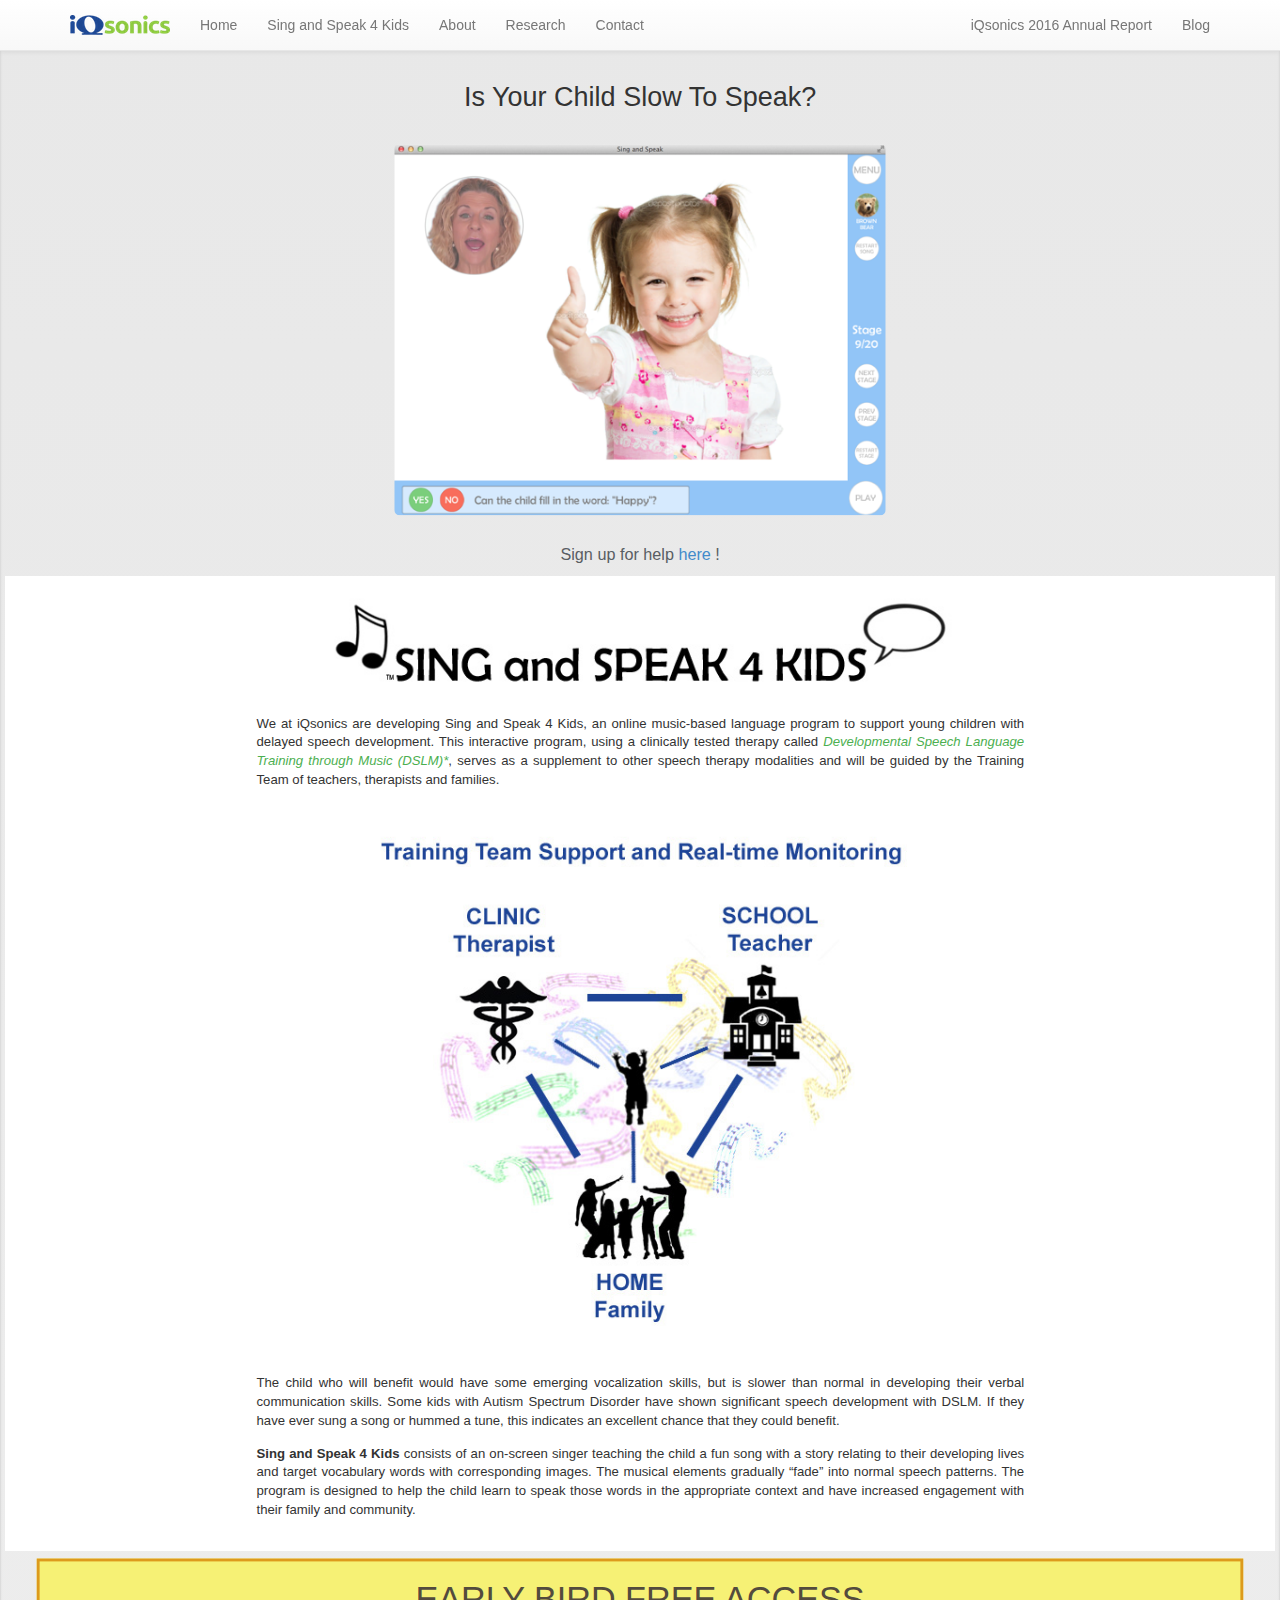
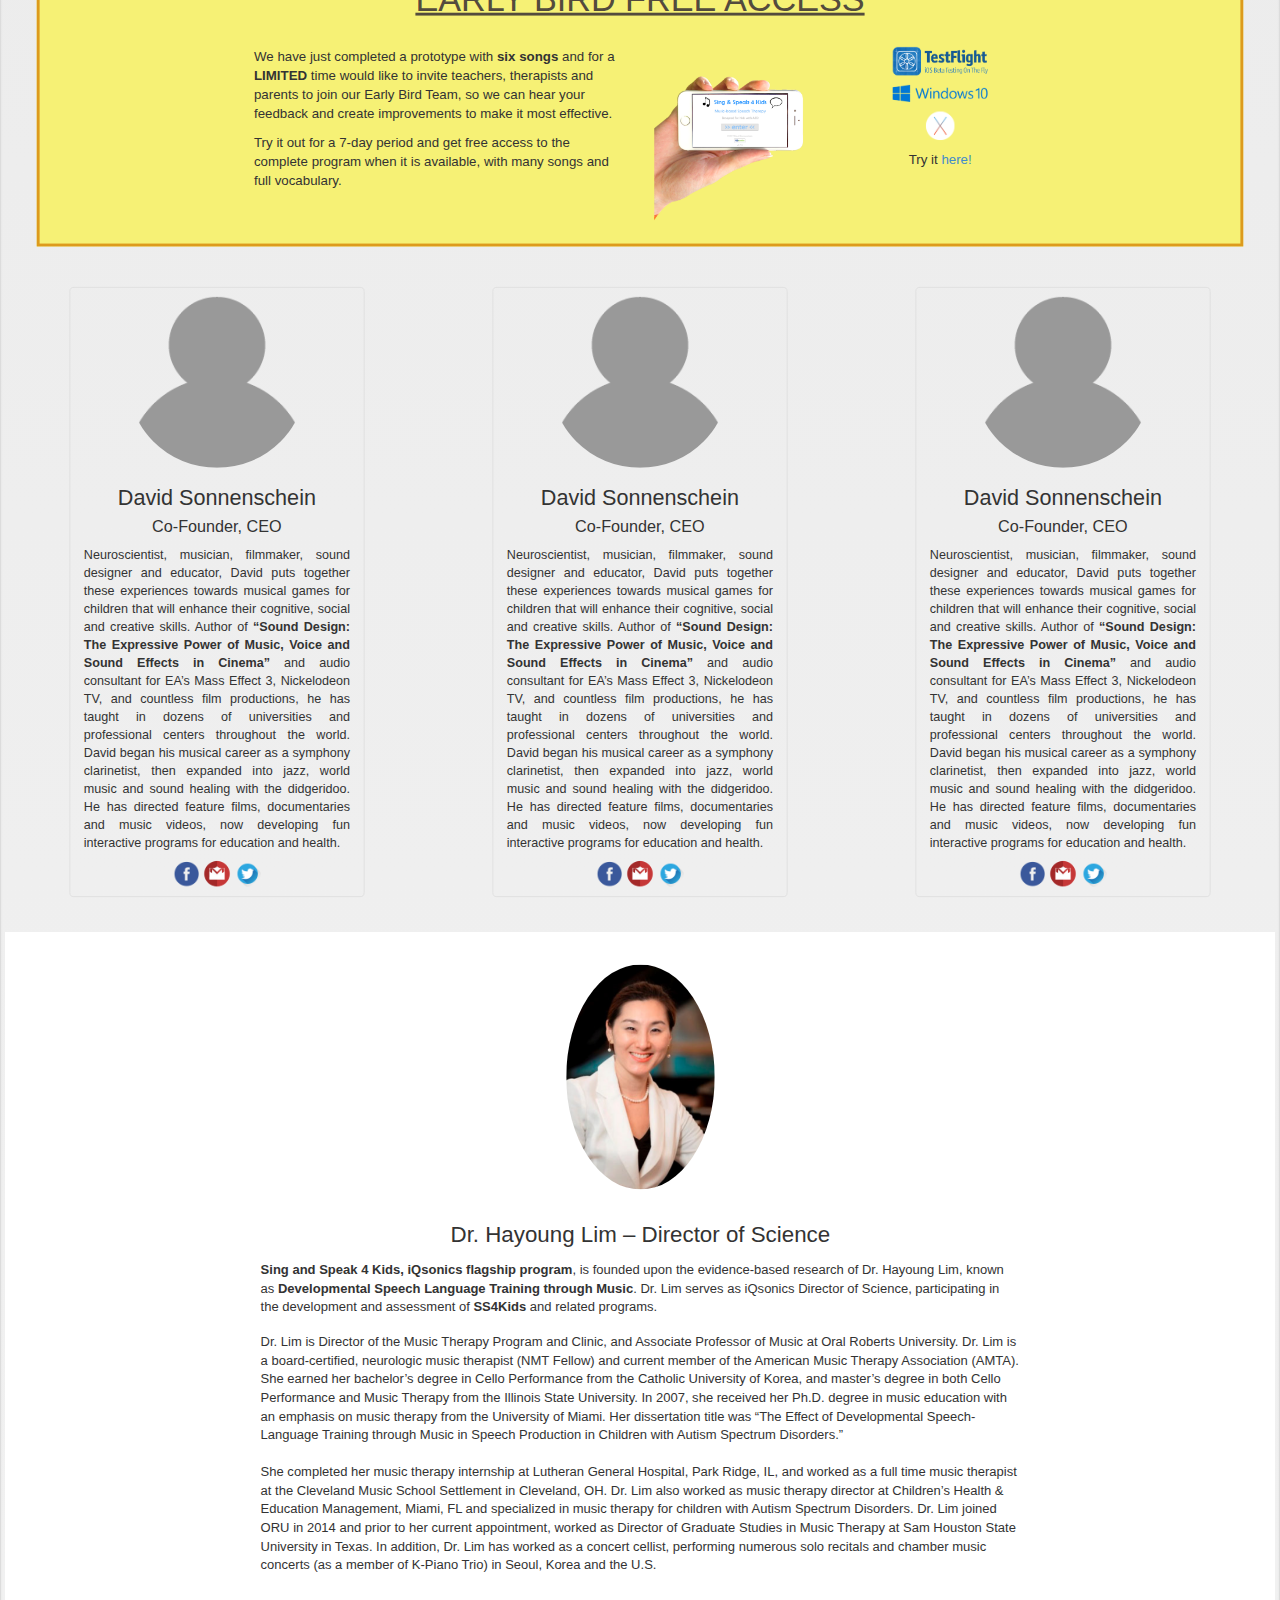
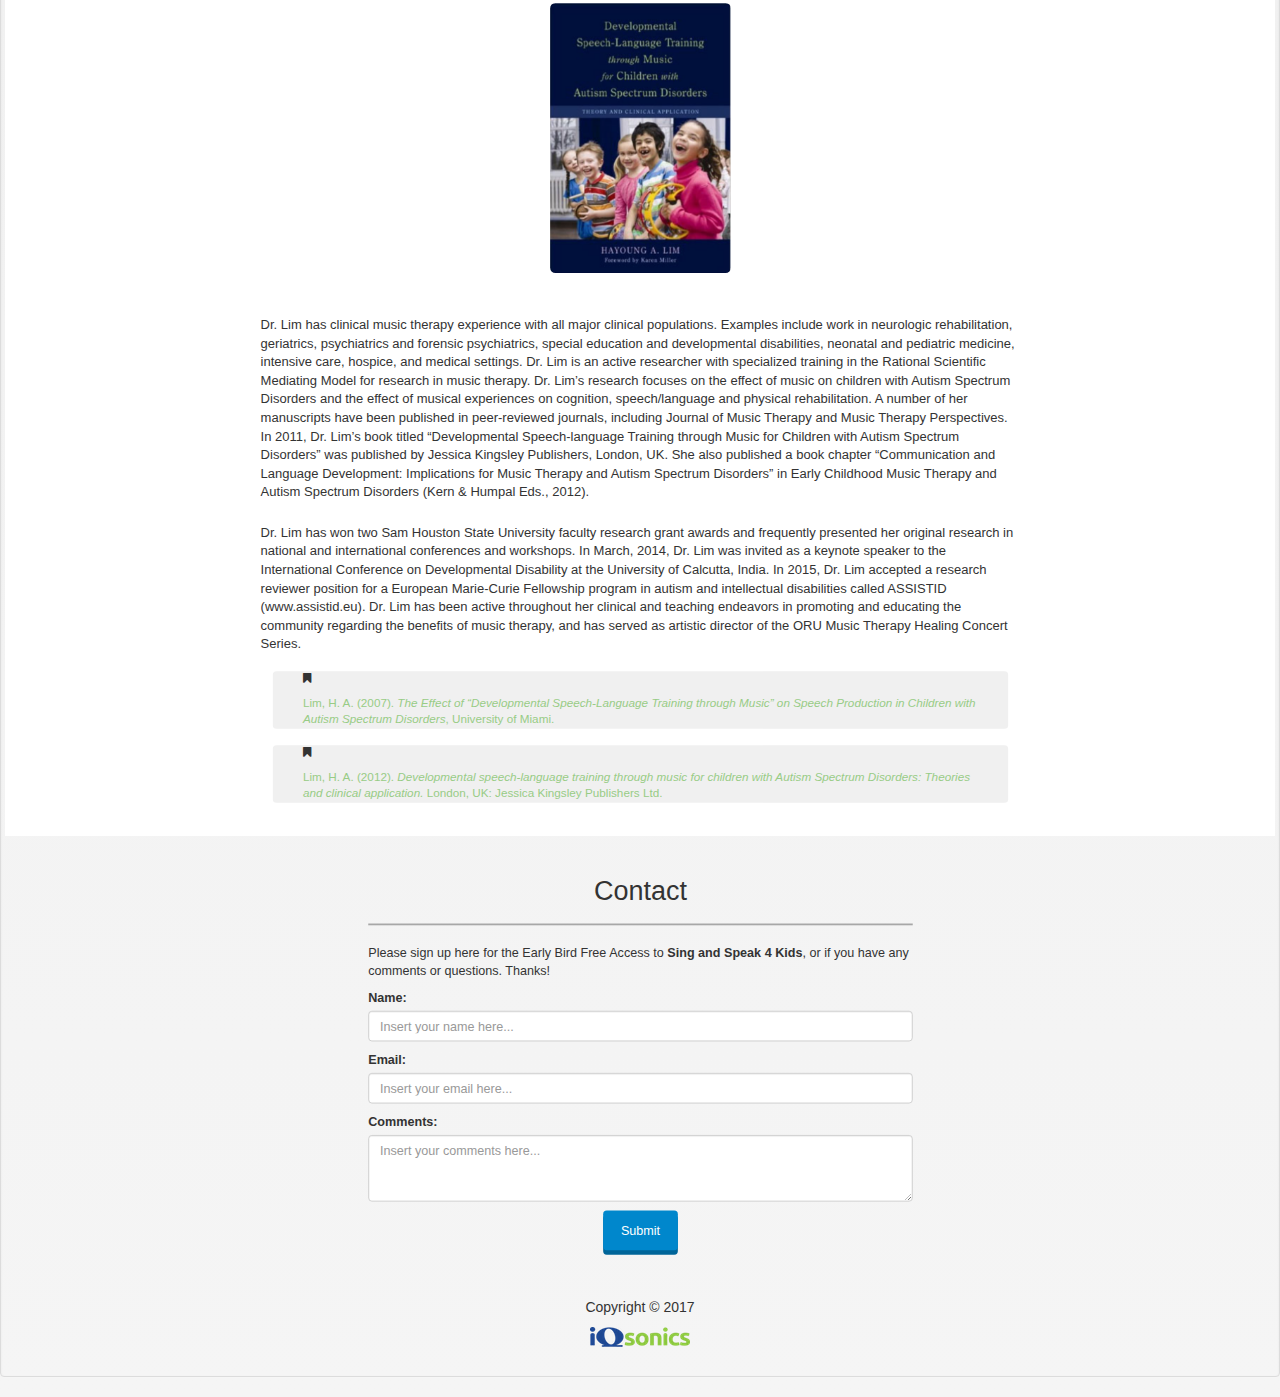
<file: index.html>
<html lang="en">

<head>
  <meta http-equiv="Content-Type" content="text/html; charset=UTF-8">
  <title>iQSonics</title>
  <link rel="stylesheet" type="text/css" href="css/bootstrap.css" />
  <link rel="stylesheet" type="text/css" href="css/bootstrap.min.css" />
  <link rel="stylesheet" type="text/css" href="css/bootstrap-theme.css" />
  <link rel="stylesheet" type="text/css" href="css/font-awesome.css" />
  <link rel="stylesheet" type="text/css" href="css/font-awesome.min.css" />

  <link rel="stylesheet" type="text/css" href="css/style.css" />
  <script type="text/javascript" src="js/jquery-1.11.1.min.js"></script>
  <script type="text/javascript" src="js/bootstrap.js"></script>
  <script type="text/javascript" src="js/bootstrap.min.js"></script>
</head>

<body class="well">

  <nav class="navbar navbar-default navbar-fixed-top">
    <div class="container">
      <div class="navbar-header">
        <button type="button" class="navbar-toggle collapsed" data-toggle="collapse" data-target="#navbar" aria-expanded="false" aria-controls="navbar">
          <span class="sr-only">Toggle navigation</span>
          <i class="fa fa-bars" aria-hidden="true"></i>
        </button>
        <a class="navbar-brand" href="index.html"><img src="img/logo-nav.png"></a>
      </div>
      <div id="navbar" class="navbar-collapse collapse">
        <ul class="nav navbar-nav navbar-left">
          <li><a href="#home">Home</a></li>
          <li><a href="#sing">Sing and Speak 4 Kids</a></li>
          <li><a href="#about">About</a></li>
          <li><a href="#research">Research</a></li>
          <li><a href="#contact">Contact</a></li>
        </ul>
        <ul class="nav navbar-nav navbar-right">
          <li><a href="#">iQsonics 2016 Annual Report</a></li>
          <li><a href="blog.html">Blog</a></li>
        </ul>
      </div><!--/.nav-collapse -->
    </div>
  </nav>

  <br/>

  <div class="row">
    <div class="home" align="center" id="home">
      <div class="col-md-1">
      </div>
      <div class="col-md-10">
        <h2>Is Your Child Slow To Speak?</h2>
        <img class="img-responsive img-rounded" src="img/sns-screenshot-happy-girl-clean.png" style="width: 100% \9;" alt="...">
        <p>
          <h4>Sign up for help <a href="#contact" id="link">here</a> !</h4>
        </p>
      </div>
      <div class="col-md-1">
      </div>
    </div>
  </div>

  <div id="sing" class="row">
    <br/>
    <div class="col-md-2">
    </div>
    <div class="col-md-8">

      <div align="center">
      <img class="img-responsive" src="img/sns-title-note-bubble-tm-160805crop-copy.jpg">
      </div>
      <br/>
      <p> We at iQsonics are developing Sing and Speak 4 Kids, an online music-based language program to support young children with delayed speech development. This interactive program, using a clinically tested therapy called  <a href="https://www.amazon.com/Developmental-Speech-Language-Training-Children-Disorders/dp/1849058490/ref=asap_bc?ie=UTF8" target="_blank" class="reference">Developmental Speech Language Training through Music (DSLM)*</a>, serves as a supplement to other speech therapy modalities and will be guided by the Training Team of teachers, therapists and families. </p>
      <br/>
      <div align="center">
      <img class="img-responsive" src="img/sns-home-school-clinic3-crop1.jpg">
    </div>
      <br/>
      <p>The child who will benefit would have some emerging vocalization skills, but is slower than normal in developing their verbal communication skills. Some kids with Autism Spectrum Disorder have shown significant speech development with DSLM. If they have ever sung a song or hummed a tune, this indicates an excellent chance that they could benefit.</p>
      <p><b>Sing and Speak 4 Kids</b> consists of an on-screen singer teaching the child a fun song with a story relating to their developing lives and target vocabulary words with corresponding images. The musical elements gradually “fade” into normal speech patterns. The program is designed to help the child learn to speak those words in the appropriate context and have increased engagement with their family and community. </p>
      <br/>
    </div>
    <div class="col-md-2">
    </div>
  </div>

  <div class="row free-access">
    <div align="center">
      <h1>EARLY BIRD FREE ACCESS</h1>
    </div>
    <br/>

    <div class="col-md-2">
    </div>

    <div class="col-md-4">
      <p>We have just completed a prototype with <b>six songs</b> and for a <b>LIMITED</b> time would like to invite teachers, therapists and parents to join our Early Bird Team, so we can hear your feedback and create improvements to make it most effective.</p>
      <p>Try it out for a 7-day period and get free access to the complete program when it is available, with many songs and full vocabulary.</p>
    </div>

    <div class="col-md-2">
      <img class="img-responsive" src="img/app.png">
    </div>

    <div class="col-md-2" align="center">
      <p><img class="img-responsive" src="img/testflight.png" alt="" width="100px" height="30px"></p>
      <p><img class="img-responsive" src="img/windows-10.png" alt="" width="100px" height="30px"></p>
      <p><img class="img-responsive" src="img/os-x.png" alt="" width="30px" height="30px"></p>
      <p> Try it <a href="#">here!</a><p>
      </div>

      <div class="col-md-2">
      </div>

    </div>

    <div class="row" id="about">

      <div class="col-md-4">
        <div class="col-sm-1">
        </div>
        <div class="col-sm-10 teammen">
          <div align="center">
          <img src="img/user.png" class="img-circle">
          <h3>David Sonnenschein</h3>
          <h4>Co-Founder, CEO</h4>
          </div>
          <p>Neuroscientist, musician, filmmaker, sound designer and educator, David puts together these experiences towards musical games for children that will enhance their cognitive, social and creative skills. Author of <b>“Sound Design: The Expressive Power of Music, Voice and Sound Effects in Cinema”</b> and audio consultant for EA’s Mass Effect 3, Nickelodeon TV, and countless film productions, he has taught in dozens of universities and professional centers throughout the world. David began his musical career as a symphony clarinetist, then expanded into jazz, world music and sound healing with the didgeridoo. He has directed feature films, documentaries and music videos, now developing fun interactive programs for education and health.</p>
          <p class="social" align="center">
          <img src="img/facebook.png" alt="..." class="img-circle social" height="30px" widht="30px">
          <img src="img/gmail.png" alt="..." class="img-circle social" height="30px" widht="30px">
          <img src="img/twitter.png" alt="..." class="img-circle social" height="30px" widht="30px">
        </p>
        </div>
        <div class="col-sm-1">
        </div>
      </div>
      <div class="col-md-4">
        <div class="col-sm-1">
        </div>
        <div class="col-sm-10 teamwoman">
          <div align="center">
          <img src="img/user.png" class="img-circle">
          <h3>David Sonnenschein</h3>
          <h4>Co-Founder, CEO</h4>
          </div>
          <p>Neuroscientist, musician, filmmaker, sound designer and educator, David puts together these experiences towards musical games for children that will enhance their cognitive, social and creative skills. Author of <b>“Sound Design: The Expressive Power of Music, Voice and Sound Effects in Cinema”</b> and audio consultant for EA’s Mass Effect 3, Nickelodeon TV, and countless film productions, he has taught in dozens of universities and professional centers throughout the world. David began his musical career as a symphony clarinetist, then expanded into jazz, world music and sound healing with the didgeridoo. He has directed feature films, documentaries and music videos, now developing fun interactive programs for education and health.</p>
          <p class="social" align="center">
          <img src="img/facebook.png" alt="..." class="img-circle social" height="30px" widht="30px">
          <img src="img/gmail.png" alt="..." class="img-circle social" height="30px" widht="30px">
          <img src="img/twitter.png" alt="..." class="img-circle social" height="30px" widht="30px">
        </p>
        </div>
        <div class="col-sm-1">
        </div>
      </div>
      <div class="col-md-4">
        <div class="col-sm-1">
        </div>
        <div class="col-sm-10 teamwoman">
          <div align="center">
          <img src="img/user.png" class="img-circle">
          <h3>David Sonnenschein</h3>
          <h4>Co-Founder, CEO</h4>
          </div>
          <p>Neuroscientist, musician, filmmaker, sound designer and educator, David puts together these experiences towards musical games for children that will enhance their cognitive, social and creative skills. Author of <b>“Sound Design: The Expressive Power of Music, Voice and Sound Effects in Cinema”</b> and audio consultant for EA’s Mass Effect 3, Nickelodeon TV, and countless film productions, he has taught in dozens of universities and professional centers throughout the world. David began his musical career as a symphony clarinetist, then expanded into jazz, world music and sound healing with the didgeridoo. He has directed feature films, documentaries and music videos, now developing fun interactive programs for education and health.</p>
          <p class="social" align="center">
          <img src="img/facebook.png" alt="..." class="img-circle social" height="30px" widht="30px">
          <img src="img/gmail.png" alt="..." class="img-circle social" height="30px" widht="30px">
          <img src="img/twitter.png" alt="..." class="img-circle social" height="30px" widht="30px">
        </p>
        </div>
        <div class="col-sm-1">
        </div>
      </div>
    </div>

    <div class="row research" id="research">
      <br/>

    <div class="col-md-2">
    </div>

    <div class="col-md-8">
      <div align="center">
        <img src="img/hayoung.png" alt="..." class="img-circle" height="250px" widht="250px">
        <h3>Dr. Hayoung Lim – Director of Science</h3>
      </div>

      <p><b>Sing and Speak 4 Kids, iQsonics flagship program</b>, is founded upon the evidence-based research of Dr. Hayoung Lim, known as <b>Developmental Speech Language Training through Music</b>.  Dr. Lim serves as iQsonics Director of Science, participating in the development and assessment of <b>SS4Kids</b> and related programs.</p>

      <p>Dr. Lim is Director of the Music Therapy Program and Clinic, and Associate Professor of Music at Oral Roberts University.  Dr. Lim is a board-certified, neurologic music therapist (NMT Fellow) and current member of the American Music Therapy Association (AMTA).  She earned her bachelor’s degree in Cello Performance from the Catholic University of Korea, and master’s degree in both Cello Performance and Music Therapy from the Illinois State University. In 2007, she received her Ph.D. degree in music education with an emphasis on music therapy from the University of Miami. Her dissertation title was “The Effect of Developmental Speech-Language Training through Music in Speech Production in Children with Autism Spectrum Disorders.”</p>

      <p>She completed her music therapy internship at Lutheran General Hospital, Park Ridge, IL, and worked as a full time music therapist at the Cleveland Music School Settlement in Cleveland, OH.  Dr. Lim also worked as music therapy director at Children’s Health & Education Management, Miami, FL and specialized in music therapy for children with Autism Spectrum Disorders. Dr. Lim joined ORU in 2014 and prior to her current appointment, worked as Director of Graduate Studies in Music Therapy at Sam Houston State University in Texas.  In addition, Dr. Lim has worked as a concert cellist, performing numerous solo recitals and chamber music concerts (as a member of K-Piano Trio) in Seoul, Korea and the U.S.</p>

      <div align="center">
        <img src="img/book.png" alt="..." class="img-rounded" height="300px" widht="300px">
      </div>

      <br/>
      <p>Dr. Lim has clinical music therapy experience with all major clinical populations. Examples include work in neurologic rehabilitation, geriatrics, psychiatrics and forensic psychiatrics, special education and developmental disabilities, neonatal and pediatric medicine, intensive care, hospice, and medical settings. Dr. Lim is an active researcher with specialized training in the Rational Scientific Mediating Model for research in music therapy. Dr. Lim’s research focuses on the effect of music on children with Autism Spectrum Disorders and the effect of musical experiences on cognition, speech/language and physical rehabilitation.  A number of her manuscripts have been published in peer-reviewed journals, including Journal of Music Therapy and Music Therapy Perspectives.  In 2011, Dr. Lim’s book titled “Developmental Speech-language Training through Music for Children with Autism Spectrum Disorders” was published by Jessica Kingsley Publishers, London, UK. She also published a book chapter “Communication and Language Development: Implications for Music Therapy and Autism Spectrum Disorders” in Early Childhood Music Therapy and Autism Spectrum Disorders (Kern & Humpal Eds., 2012).</p>

      <p>Dr. Lim has won two Sam Houston State University faculty research grant awards and frequently presented her original research in national and international conferences and workshops. In March, 2014, Dr. Lim was invited as a keynote speaker to the International Conference on Developmental Disability at the University of Calcutta, India. In 2015, Dr. Lim accepted a research reviewer position for a European Marie-Curie Fellowship program in autism and intellectual disabilities called ASSISTID (www.assistid.eu).  Dr. Lim has been active throughout her clinical and teaching endeavors in promoting and educating the community regarding the benefits of music therapy, and has served as artistic director of the ORU Music Therapy Healing Concert Series.</p>

      <div class="publications">
        <p><i class="fa fa-bookmark" id="bookmark" aria-hidden="true"></i>
        </p>
        <p><a href="http://scholarlyrepository.miami.edu/cgi/viewcontent.cgi?article=1062&context=oa_dissertations" target="_blank">Lim, H. A. (2007). <i>The Effect of “Developmental Speech-Language Training through Music” on Speech Production in Children with Autism Spectrum Disorders</i>, University of Miami.</a></p>
      </div>
       <div class="publications">
        <p><i class="fa fa-bookmark" id="bookmark" aria-hidden="true"></i>
        </p>
        <p><a href="https://www.amazon.com/Developmental-Speech-Language-Training-Children-Disorders/dp/1849058490/ref=asap_bc?ie=UTF8" target="_blank">Lim, H. A. (2012). <i>Developmental speech-language training through music for children with Autism Spectrum Disorders: Theories and clinical application.</i> London, UK: Jessica Kingsley Publishers Ltd.</a></p>
      </div>
      <br/>

    </div>

    <div class="col-md-2">
    </div>
    </div>

    <div class="row">

      <div id="contact" class="">
        <div class="col-md-3">
        </div>
        <div class="col-md-6 contact">
          <div align="center">
            <h2>Contact</h2>
            <hr/>
          </div>
          <p>Please sign up here for the Early Bird Free Access to <b>Sing and Speak 4 Kids</b>, or if you have any comments or questions. Thanks!<p>
            <p>
              <label>Name:</label>
              <input type="text" id="name" class="form-control" placeholder="Insert your name here..."/>
            </p>
            <p>
              <label>Email:</label>
              <input type="email" id="mail" class="form-control" placeholder="Insert your email here..."/>
            </p>
            <p>
              <label>Comments:</label>
              <textarea class="form-control" id="comments" placeholder="Insert your comments here..." rows="3"></textarea>
            </p>
            <div align="center">
              <button class="button mail-button">Submit</button>
            </div>
          </div>
          <div class="col-md-3">
          </div>
        </div>

      </div>

      <div class="row">
        <footer align="center" style="margin-top: 25px;">
          <p>Copyright © 2017</p>
          <p><a href="index.html"><img src="img/logo-nav.png"></a></p>
        </footer>
      </div>



    </body>

    </html>
</file>
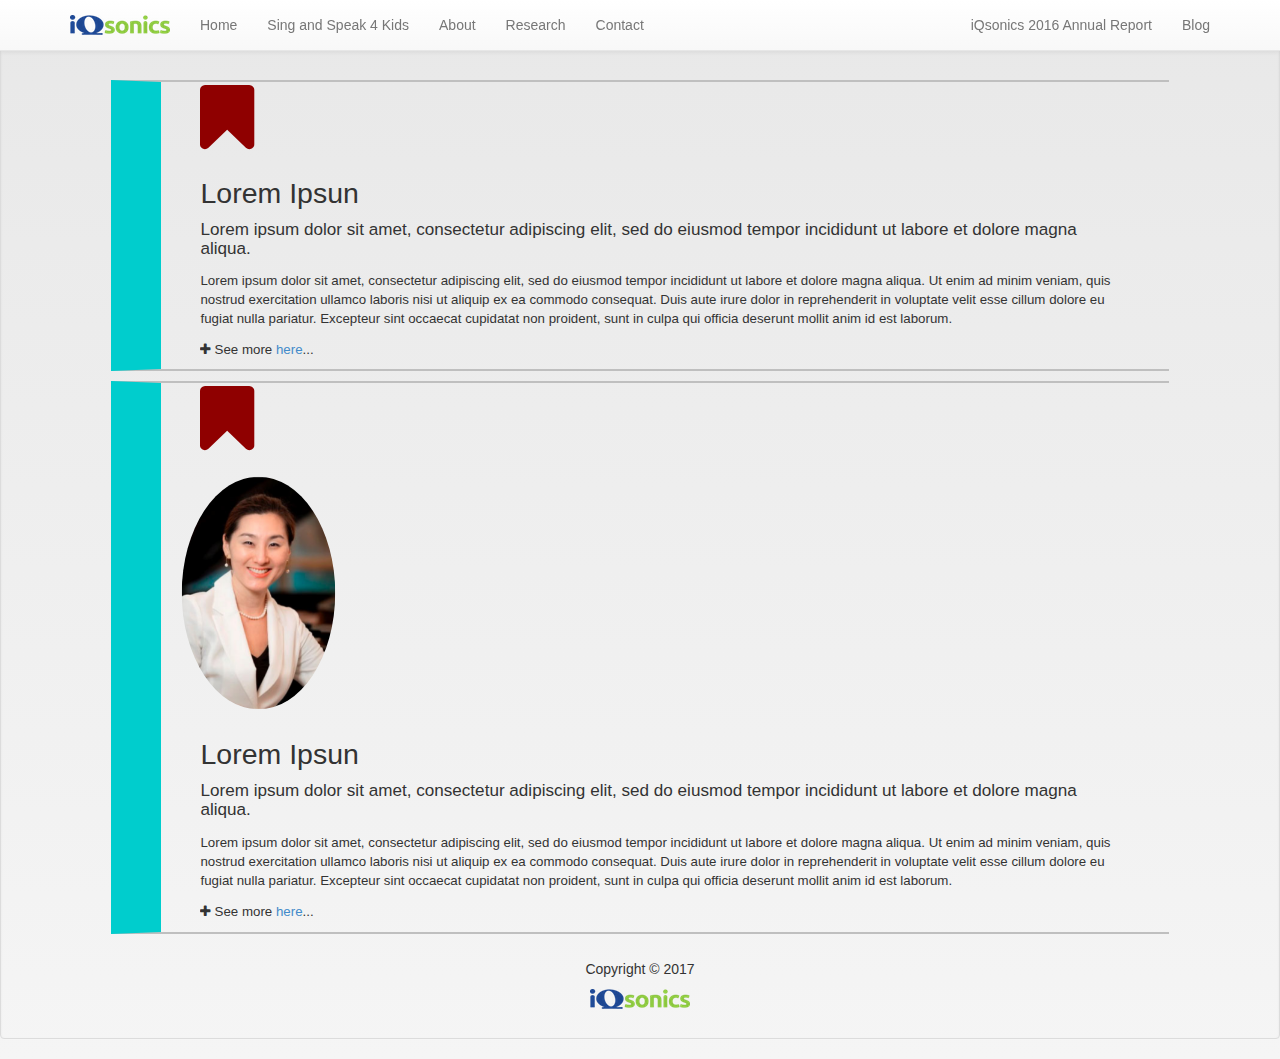
<file: blog.html>
<html>

<head>
  <meta http-equiv="Content-Type" content="text/html; charset=UTF-8">
  <title>iQSonics</title>
  <link rel="stylesheet" type="text/css" href="css/bootstrap.css" />
  <link rel="stylesheet" type="text/css" href="css/bootstrap.min.css" />
  <link rel="stylesheet" type="text/css" href="css/bootstrap-theme.css" />
  <link rel="stylesheet" type="text/css" href="css/font-awesome.css" />
  <link rel="stylesheet" type="text/css" href="css/font-awesome.min.css" />

  <link rel="stylesheet" type="text/css" href="css/style.css" />
  <script type="text/javascript" src="js/jquery-1.11.1.min.js"></script>
  <script type="text/javascript" src="js/bootstrap.js"></script>
  <script type="text/javascript" src="js/bootstrap.min.js"></script>

</head>

<body class="well">

  <nav class="navbar navbar-default navbar-fixed-top">
    <div class="container">
      <div class="navbar-header">
        <button type="button" class="navbar-toggle collapsed" data-toggle="collapse" data-target="#navbar" aria-expanded="false" aria-controls="navbar">
          <span class="sr-only">Toggle navigation</span>
          <span class="icon-bar"></span>
          <span class="icon-bar"></span>
          <span class="icon-bar"></span>
        </button>
        <a class="navbar-brand" href="index.html"><img src="img/logo-nav.png"></a>
      </div>
      <div id="navbar" class="navbar-collapse collapse">
        <ul class="nav navbar-nav navbar-left">
          <li><a href="index.html#home">Home</a></li>
          <li><a href="index.html#sing">Sing and Speak 4 Kids</a></li>
          <li><a href="index.html#about">About</a></li>
          <li><a href="index.html#research">Research</a></li>
          <li><a href="index.html#contact">Contact</a></li>
        </ul>
        <ul class="nav navbar-nav navbar-right">
          <li><a href="blog.html">iQsonics 2016 Annual Report</a></li>
          <li><a href="#">Blog</a></li>
        </ul>
      </div><!--/.nav-collapse -->
    </div>
  </nav>

  <br/>

  <div class="row blog" style="margin-top: 40px;">

    <div class="col-md-1">
    </div>

    <div class="col-md-10 blogborder">
      <p><i class="fa fa-bookmark" id="bookmark-lg" aria-hidden="true"></i>
      </p>
      <h2>Lorem Ipsun</h2>
      <h4>Lorem ipsum dolor sit amet, consectetur adipiscing elit, sed do eiusmod tempor incididunt ut labore et dolore magna aliqua.</h4>
      <p>Lorem ipsum dolor sit amet, consectetur adipiscing elit, sed do eiusmod tempor incididunt ut labore et dolore magna aliqua. Ut enim ad minim veniam, quis nostrud exercitation ullamco laboris nisi ut aliquip ex ea commodo consequat. Duis aute irure dolor in reprehenderit in voluptate velit esse cillum dolore eu fugiat nulla pariatur. Excepteur sint occaecat cupidatat non proident, sunt in culpa qui officia deserunt mollit anim id est laborum.</p>
      <p><i class="fa fa-plus" aria-hidden="true"></i> See more <a href="content-blog.html">here</a>...</p>
    </div>
    <div class="col-md-1">
    </div>
  </div>

  <div class="row blog">

    <div class="col-md-1">
    </div>

    <div class="col-md-10 blogborder">
      <p><i class="fa fa-bookmark" id="bookmark-lg" aria-hidden="true"></i>
      </p>
      <img src="img/hayoung.png" alt="..." class="img-circle" height="250px" widht="250px">
      <h2>Lorem Ipsun</h2>
      <h4>Lorem ipsum dolor sit amet, consectetur adipiscing elit, sed do eiusmod tempor incididunt ut labore et dolore magna aliqua.</h4>
      <p>Lorem ipsum dolor sit amet, consectetur adipiscing elit, sed do eiusmod tempor incididunt ut labore et dolore magna aliqua. Ut enim ad minim veniam, quis nostrud exercitation ullamco laboris nisi ut aliquip ex ea commodo consequat. Duis aute irure dolor in reprehenderit in voluptate velit esse cillum dolore eu fugiat nulla pariatur. Excepteur sint occaecat cupidatat non proident, sunt in culpa qui officia deserunt mollit anim id est laborum.</p>
      <p><i class="fa fa-plus" aria-hidden="true"></i> See more <a href="content-blog.html">here</a>...</p>
      <div class="col-md-1">
    </div>
    </div>
  </div>

  <div class="row">
    <footer align="center" style="margin-top: 25px;">
      <p>Copyright © 2017</p>
      <p><a href="index.html"><img src="img/logo-nav.png"></a></p>
    </footer>
  </div>



</body>

</html>
</file>
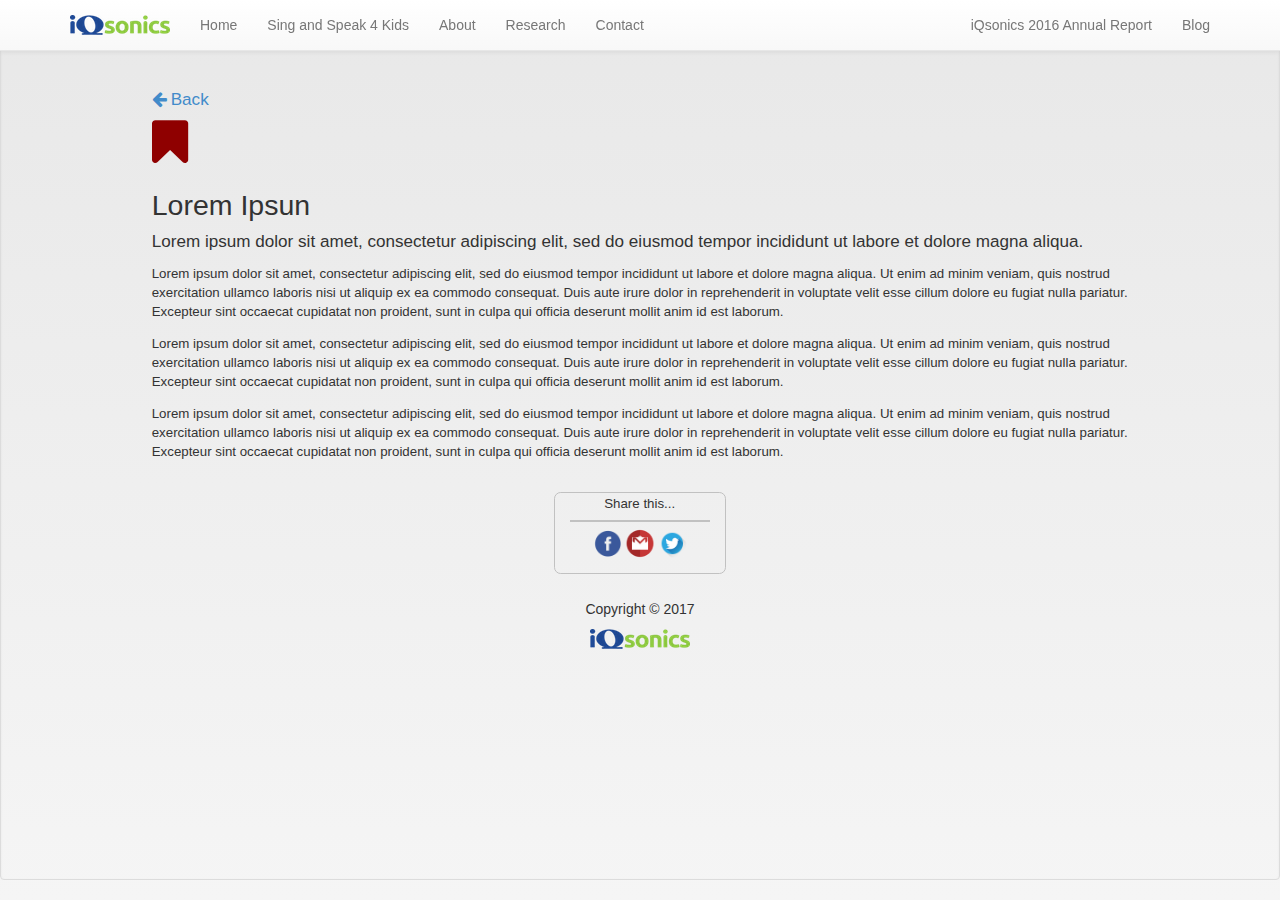
<file: content-blog.html>
<html>

<head>
  <meta http-equiv="Content-Type" content="text/html; charset=UTF-8">
  <title>iQSonics</title>
  <link rel="stylesheet" type="text/css" href="css/bootstrap.css" />
  <link rel="stylesheet" type="text/css" href="css/bootstrap.min.css" />
  <link rel="stylesheet" type="text/css" href="css/bootstrap-theme.css" />
  <link rel="stylesheet" type="text/css" href="css/font-awesome.css" />
  <link rel="stylesheet" type="text/css" href="css/font-awesome.min.css" />

  <link rel="stylesheet" type="text/css" href="css/style.css" />
  <script type="text/javascript" src="js/jquery-1.11.1.min.js"></script>
  <script type="text/javascript" src="js/bootstrap.js"></script>
  <script type="text/javascript" src="js/bootstrap.min.js"></script>

</head>

<body class="well">

  <nav class="navbar navbar-default navbar-fixed-top">
    <div class="container">
      <div class="navbar-header">
        <button type="button" class="navbar-toggle collapsed" data-toggle="collapse" data-target="#navbar" aria-expanded="false" aria-controls="navbar">
          <span class="sr-only">Toggle navigation</span>
          <span class="icon-bar"></span>
          <span class="icon-bar"></span>
          <span class="icon-bar"></span>
        </button>
        <a class="navbar-brand" href="index.html"><img src="img/logo-nav.png"></a>
      </div>
      <div id="navbar" class="navbar-collapse collapse">
        <ul class="nav navbar-nav navbar-left">
          <li><a href="index.html#home">Home</a></li>
          <li><a href="index.html#sing">Sing and Speak 4 Kids</a></li>
          <li><a href="index.html#about">About</a></li>
          <li><a href="index.html#research">Research</a></li>
          <li><a href="index.html#contact">Contact</a></li>
        </ul>
        <ul class="nav navbar-nav navbar-right">
          <li><a href="index.html#">iQsonics 2016 Annual Report</a></li>
          <li><a href="index.html#">Blog</a></li>
        </ul>
      </div><!--/.nav-collapse -->
    </div>
  </nav>

  <br/>

  <div class="row blog" style="margin-top: 40px;">

    <div class="col-md-1">
    </div>

    <div class="col-md-10">
      <h4 id="back"><a href="blog.html"><i class="fa fa-arrow-left" aria-hidden="true"></i> Back</a>
      </h4>
      <p><i class="fa fa-bookmark bookmark-lg-blog" aria-hidden="true"></i>
      </p>
      <h2>Lorem Ipsun</h2>
      <h4>Lorem ipsum dolor sit amet, consectetur adipiscing elit, sed do eiusmod tempor incididunt ut labore et dolore magna aliqua.</h4>
      <p>Lorem ipsum dolor sit amet, consectetur adipiscing elit, sed do eiusmod tempor incididunt ut labore et dolore magna aliqua. Ut enim ad minim veniam, quis nostrud exercitation ullamco laboris nisi ut aliquip ex ea commodo consequat. Duis aute irure dolor in reprehenderit in voluptate velit esse cillum dolore eu fugiat nulla pariatur. Excepteur sint occaecat cupidatat non proident, sunt in culpa qui officia deserunt mollit anim id est laborum.</p>
      <p>Lorem ipsum dolor sit amet, consectetur adipiscing elit, sed do eiusmod tempor incididunt ut labore et dolore magna aliqua. Ut enim ad minim veniam, quis nostrud exercitation ullamco laboris nisi ut aliquip ex ea commodo consequat. Duis aute irure dolor in reprehenderit in voluptate velit esse cillum dolore eu fugiat nulla pariatur. Excepteur sint occaecat cupidatat non proident, sunt in culpa qui officia deserunt mollit anim id est laborum.</p>
      <p>Lorem ipsum dolor sit amet, consectetur adipiscing elit, sed do eiusmod tempor incididunt ut labore et dolore magna aliqua. Ut enim ad minim veniam, quis nostrud exercitation ullamco laboris nisi ut aliquip ex ea commodo consequat. Duis aute irure dolor in reprehenderit in voluptate velit esse cillum dolore eu fugiat nulla pariatur. Excepteur sint occaecat cupidatat non proident, sunt in culpa qui officia deserunt mollit anim id est laborum.</p>
      <br/>
      <div class="col-sm-5">
      </div>
      <div align="center" class="col-sm-2 social-blog">
      <p id="sharethis">Share this...</p>
      <hr/>
      <p>
        <img src="img/facebook.png" alt="..." class="img-circle social" height="30px" widht="30px">
        <img src="img/gmail.png" alt="..." class="img-circle social" height="30px" widht="30px">
        <img src="img/twitter.png" alt="..." class="img-circle social" height="30px" widht="30px">
      </p>
      <div class="col-sm-5">
      </div>
    </div>
  </div>
    <div class="col-md-1">
    </div>
  </div>

  <div class="row">
    <footer align="center" style="margin-top: 25px;">
      <p>Copyright © 2017</p>
      <p><a href="index.html"><img src="img/logo-nav.png"></a></p>
    </footer>
  </div>



</body>

</html>
</file>
<file: css/style.css>
.mail-button {
	border: 0;
	background: #0087cc;
	border-radius: 4px;
	box-shadow: 0 5px 0 #006599;
	color: #fff;
	cursor: pointer;
	font: inherit;
	margin: 0;
	outline: 0;
	padding: 12px 20px;
	transition: all .1s linear;
}

.mail-button:hover {
	background-color: #009cec;
	color: white;
}

.mail-button:active{
	box-shadow: 0 2px 0 #006599;
	transform: translateY(3px);
}

.contact{
	-webkit-transform: scale(1);
	transform: scale(0.9);
	-webkit-transition: .3s ease-in-out;
	transition: .3s ease-in-out;
}

.contact hr{
	border: 1pt solid #a7a7a7;
}

.contact:hover hr{
	border: 1pt solid #009cec;
}

.contact:hover h2{
	color: #0087cc;
}

.contact:hover label{
	color: #0087cc;
}

.contact:hover{
	-webkit-transform: scale(1);
	transform: scale(0.98);
}

#sing{
	background-color: #fff;
	text-align: justify;
}

#sing img{
	-webkit-transform: scale(1);
	transform: scale(0.94);
	-webkit-transition: .3s ease-in-out;
	transition: .3s ease-in-out;
}

#sing img:hover{
	-webkit-transform: scale(1);
	transform: scale(1);
}

#sing p{
	-webkit-transform: scale(1);
	transform: scale(0.94);
	-webkit-transition: .3s ease-in-out;
	transition: .3s ease-in-out;
}

#sing p:hover{
	-webkit-transform: scale(1);
	transform: scale(1);
}

.reference{
	color: #4CAF50;
	font-style: italic;
}

.reference:hover{
	color: #4CAF50;
	font-style: italic;
}

.free-access{
	-webkit-transform: scale(1);
	transform: scale(0.95);
	-webkit-transition: .3s ease-in-out;
	transition: .3s ease-in-out;
	background-color: #f6f175;
	border-style: solid;
	border-width: medium;
	border-color: #dd9a1d;
}

.free-access:hover{
	-webkit-transform: scale(1);
	transform: scale(1);
	background-color: #fffba9;
	border-style: solid;
	border-width: medium;
	border-color: #dd9a1d;
}

.free-access:hover h1{
	font-size: 40pt;
	color:#a57829;
}

.free-access:hover p{
	font-size: 12pt;
}

.free-access:hover a{
	font-size: 30pt;
	text-decoration: none;
	font-style: bold;
	color: #0087cc;
}

.free-access h1{
	color: #534B3D;
	text-decoration: underline;
}

.research{
	background-color: #fff;
}

.research h3{
	-webkit-transform: scale(1);
	transform: scale(0.93);
	-webkit-transition: .3s ease-in-out;
	transition: .3s ease-in-out;
}

.research h3:hover{
	-webkit-transform: scale(1.3);
	transform: scale(1);
}

.research h1:hover{
	-webkit-transform: scale(1.3);
	transform: scale(1);
}

.research p{
	-webkit-transform: scale(1);
	transform: scale(0.93);
	-webkit-transition: .3s ease-in-out;
	transition: .3s ease-in-out;
}

.research p:hover{
	-webkit-transform: scale(1.3);
	transform: scale(1);
}

.research img{
	-webkit-transform: scale(1);
	transform: scale(0.9);
	-webkit-transition: .3s ease-in-out;
	transition: .3s ease-in-out;
}

.research img:hover{
	-webkit-transform: scale(1.3);
	transform: scale(1);
}

.teammen{
	-webkit-transform: scale(1);
	transform: scale(0.9);
	-webkit-transition: .3s ease-in-out;
	transition: .3s ease-in-out;
	border: 1pt solid #dfdfdf;
	border-radius: 5px;
	text-align: justify;
}

.teammen:hover{
	-webkit-transform: scale(1.3);
	transform: scale(0.98);
	border: 1pt solid #A0DCFF;
	border-radius: 5px;
}

.teamwoman{
	-webkit-transform: scale(1);
	transform: scale(0.9);
	-webkit-transition: .3s ease-in-out;
	transition: .3s ease-in-out;
	border: 1pt solid #dfdfdf;
	border-radius: 5px;
	text-align: justify;
}

.teamwoman:hover{
	-webkit-transform: scale(1.3);
	transform: scale(0.98);
	border: 1pt solid #ffc0cb;
	border-radius: 5px;
}

.teamwoman:hover h3{
	color: #ffc0cb;
}

.teammen:hover h3{
	color: #A0DCFF;
}

.teammen:hover h4{
	color: #c1ccd6;
}

.teamwoman:hover h4{
	color: #c1ccd6;
}

.full-size{
	height:100vh;
}

.social img{
	-webkit-transform: scale(1);
	transform: scale(1);
	-webkit-transition: .3s ease-in-out;
	transition: .3s ease-in-out;
	height: 30px;
	width: 30px;
}

.social img:hover{
	-webkit-transform: scale(1.3);
	transform: scale(1.3);
}

.home{
	margin-top: 20px;
	
}

.home a:hover{
	text-decoration: none;
	color: #43CD80;
	text-decoration: underline;
}

.home h2{
	-webkit-transform: scale(1);
	transform: scale(0.9);
	-webkit-transition: .3s ease-in-out;
	transition: .3s ease-in-out;
}

.home h2:hover{
	-webkit-transform: scale(1);
	transform: scale(1);
}

.home h4{
	-webkit-transform: scale(1);
	transform: scale(0.9);
	-webkit-transition: .3s ease-in-out;
	transition: .3s ease-in-out;
	color: #595e63;
}

.home h4:hover{
	-webkit-transform: scale(1);
	transform: scale(1);
}

.home img{
	-webkit-transform: scale(1);
	transform: scale(0.9);
	-webkit-transition: .3s ease-in-out;
	transition: .3s ease-in-out;
}

.home img:hover{
	-webkit-transform: scale(1);
	transform: scale(1);
}

.publications{
	-webkit-transform: scale(1);
	transform: scale(0.9);
	-webkit-transition: .3s ease-in-out;
	transition: .3s ease-in-out;
	border-radius: 4px;
	background-color: #f0f0f0;
}

.publications a{
	text-decoration: none;
	color: #98cc86;
}

.publications p{
	margin-left: 5px;
}

.bookmark{
	color: #98cc86;
	font-size: 20pt;
}

#bookmark-lg{
	color: #8f0000;
	font-size: 60pt;
	margin-top: -4pt;
}

.bookmark-lg-blog{
	color: #8f0000;
	font-size: 40pt;
	margin-top: -3pt;
}

.bookmark-lg-blog:hover{
	color: #7bb0d0;
}

/* Small devices (tablets, 768px and up) */
@media (max-width: 480px) {
 .header img{
 	height: 200px;
 	width: 410px;
 	margin-left: -6px;
 	margin-top: 11px;
	}
}

/* Landscape phones and portrait tablets */
@media (max-width: 767px) {
	.header img{
 	height: 200px;
 	width: 767px;
 	margin-left: -6px;
 	margin-top: 11px;
	}
}

/* Large desktops and laptops */
@media (min-width: 1200px) {
.header img{
 	height: 350px;
 	width: 100%;
 	margin-top: 11px;
	}
}

/* Landscape tablets and medium desktops */
@media (min-width: 992px) and (max-width: 1199px) {
.header img{
 	height: 200px;
 	width: 1199px;
 	margin-left: -6px;
 	margin-top: 11px;
	}
}

/* Portrait tablets and small desktops */
@media (min-width: 768px) and (max-width: 991px) {
.header img{
 	height: 200px;
 	width: 620px;
 	margin-left: -6px;
 	margin-top: 11px;
	}
}

.blogborder img{
	-webkit-transform: scale(1.1);
	transform: scale(0.93);
}

.blogborder img:hover{
	c-webkit-transform: scale(1);
	transform: scale(1);
	-webkit-transition: .3s ease-in-out;
	transition: .3s ease-in-out;
}

.bookmark-lg-blog p{
	-webkit-transform: scale(1.1);
	transform: scale(0.93);
}

.bookmark-lg-blog p:hover{
	-webkit-transform: scale(1);
	transform: scale(1);
	-webkit-transition: .3s ease-in-out;
	transition: .3s ease-in-out;
}

.publications:hover{
	-webkit-transform: scale(1.1);
	transform: scale(1);
}

.publications:hover a{
	text-decoration: underline;
	color: #009cec;
}

.publications:hover #bookmark{
	color: #009cec;
}

.blog{
	margin-top: 10px;
}

.blog p{
	-webkit-transform: scale(1);
	transform: scale(0.95);
	-webkit-transition: .3s ease-in-out;
	transition: .3s ease-in-out;}

.blog p:hover{
	-webkit-transform: scale(1);
	transform: scale(1);
}

.blog h2{
	-webkit-transform: scale(1);
	transform: scale(0.95);
	-webkit-transition: .3s ease-in-out;
	transition: .3s ease-in-out;
}

.blog h2:hover{
	-webkit-transform: scale(1);
	transform: scale(1);
}

.blog h4{
	-webkit-transform: scale(1);
	transform: scale(0.95);
	-webkit-transition: .3s ease-in-out;
	transition: .3s ease-in-out;
}

.blog h4:hover{
	-webkit-transform: scale(1);
	transform: scale(1);
}

.blogborder{
	border-top: 2px solid #bfbfbf;
	border-bottom: 2px solid #bfbfbf;
	border-left: 50px solid #00cdcd;
}

.social-blog{	
	border-radius: 5pt;
	border: 1pt solid #c1c1c1;
}

.social-blog:hover{	
	border-radius: 5pt;
	border: 1pt solid #7bb0d0;
}

.social-blog hr{ 
	margin-top: -3px;
	border: 1pt solid #c1c1c1;
}

.social-blog:hover hr{	
	border-radius: 5pt;
	border: 1pt solid #7bb0d0;
}

.social-blog img{
	margin-top: -20px;
	-webkit-transform: scale(1);
	transform: scale(1);
	-webkit-transition: .3s ease-in-out;
	transition: .3s ease-in-out;
	height: 30px;
	width: 30px;
}

.social-blog img:hover{
	-webkit-transform: scale(1.3);
	transform: scale(1.3);
}

#back:hover a{
	color: #8f0000;
	text-decoration: none;
}
</file>
